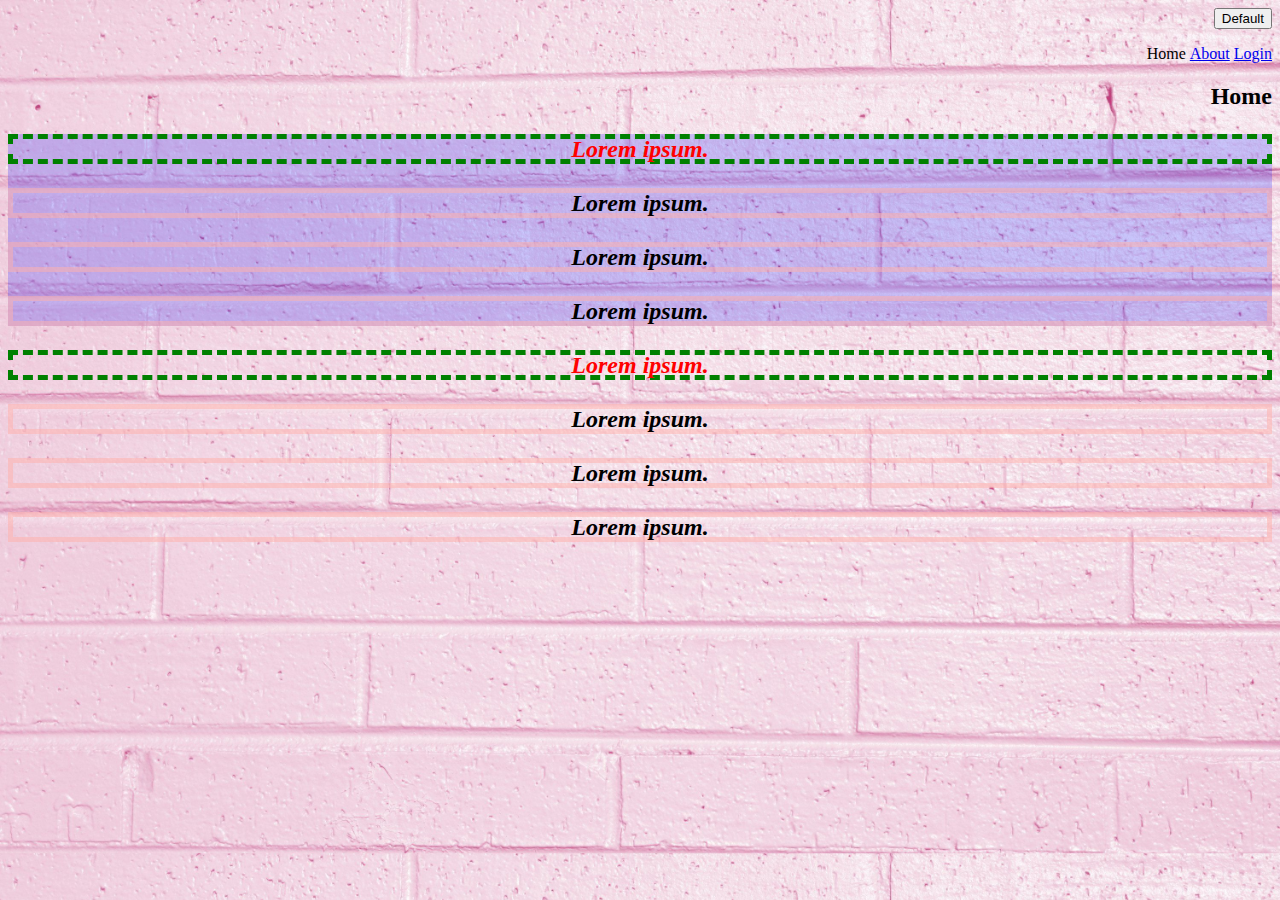
<file: index.html>
<!DOCTYPE html>
<html>
<head>
  <title>My first website!</title>
  <link  rel="stylesheet" type="text/css"
 href="style.css">
</head>
<body>
  <button class="btn btn-primary">Default</button>
  <header>
    <nav>
      <ul>
        <li>Home</li>
        <li><a href="about.html">About</a></li>
        <li><a href="login.html">Login</a></li>
      </ul>
    </nav>
  </header>
  <section>
    <h2>Home</h2>
    <div id="div1">
      <p class="webtext active">Lorem ipsum.</p>
      <p class="webtext">Lorem ipsum.</p>
      <p class="webtext">Lorem ipsum.</p>
      <p class="webtext">Lorem ipsum.</p>
  </div>
  <div id="div2">
    <p class="webtext active">Lorem ipsum.</p>
    <p class="webtext">Lorem ipsum.</p>
    <p class="webtext">Lorem ipsum.</p>
    <p class="webtext">Lorem ipsum.</p>
</div>
  </section>
</body>
</html>
</file>
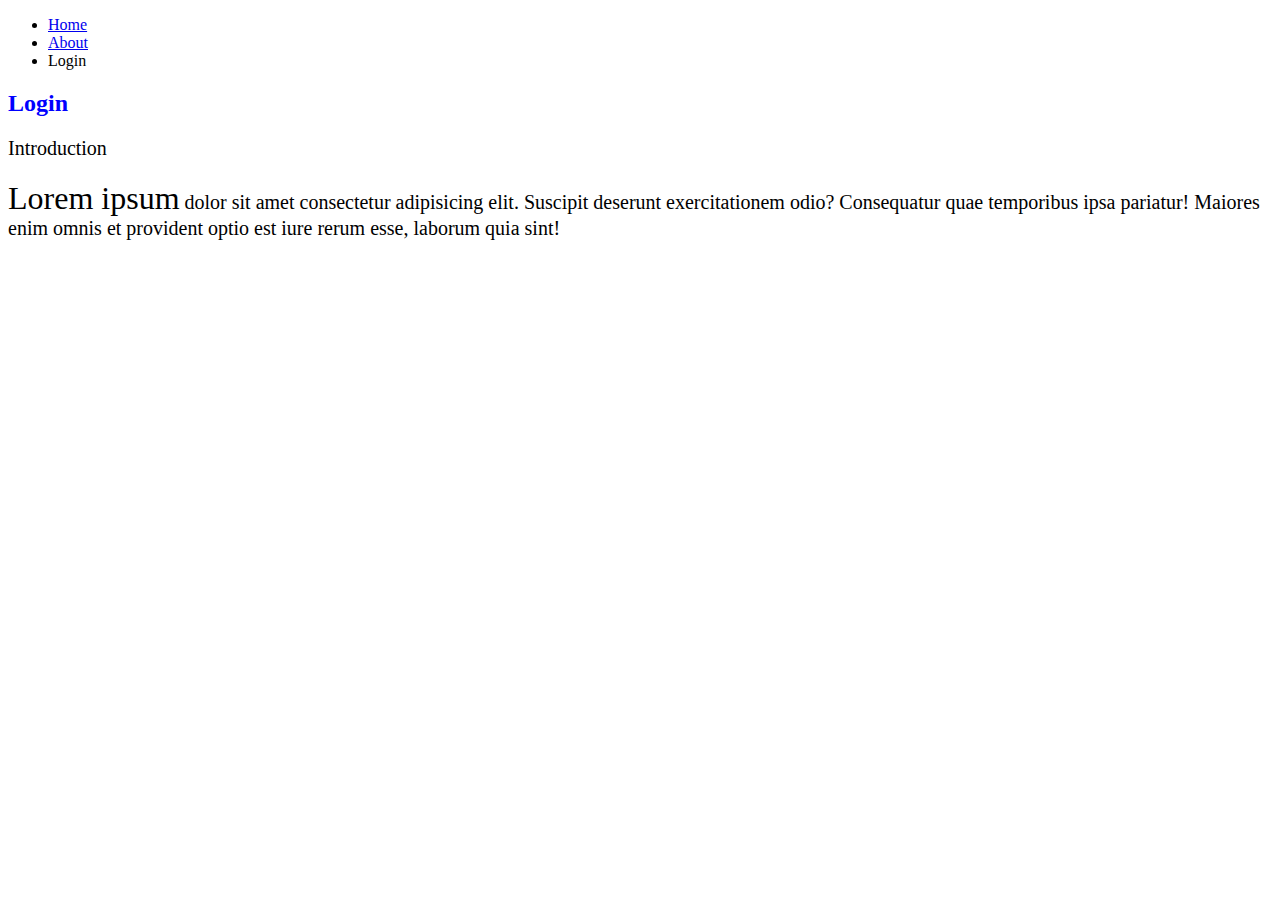
<file: login.html>
<!DOCTYPE html>
<html>
  <head>
    <title>My first website!</title>
    <link rel="stylesheet" type="text/css" href="style2.css" />
  </head>
  <body>
    <header>
      <nav>
        <ul>
          <li><a href="index.html">Home</a></li>
          <li><a href="about.html">About</a></li>
          <li>Login</li>
        </ul>
      </nav>
    </header>
    <section>
      <h2>Login</h2>
      <p>Introduction</p>
      <p>
        <span> Lorem ipsum</span> dolor sit amet consectetur adipisicing elit.
        Suscipit deserunt exercitationem odio? Consequatur quae temporibus ipsa
        pariatur! Maiores enim omnis et provident optio est iure rerum esse,
        laborum quia sint!
      </p>
    </section>
  </body>
</html>
</file>
<file: style.css>
* {
  text-align: right;
}
body {
  background-image: url(background2.jpg);
  background-size: cover;
}

p {
  color: #aa4139;
  text-align: center;
  border: 5px solid rgba(255, 176, 170, 0.5);
  cursor: pointer;
}

p {
  color: black;
  /* text-decoration: line-through; */
  /* text-transform: uppercase; */
  line-height: 20px;
  font-style: italic;
  font-weight: bold;
  font-size: 150%;
  font-family: font-family: 'Poiret One', cursive;
}

img {
  float: right;
}

footer {
  clear: both;
  text-align: center;
}

li {
  list-style: none;
  display: inline-block;
}

.webtext:first-child {
  border: 5px dashed green;
}

.active {
  color: red;
}

#div1 {
  background: rgba(0, 0, 255, 0.2);
}
</file>
<file: style2.css>
h2 {
  color: blue;
}

/* .boxmodel {
  border: 5px solid red;
  display: inline-block;
  padding: 5px 20px 5px 20px;
  margin: 0px 20px;
  width: 33px;
  height: 55px;
} */

p {
  font-size: 20px;
}

span {
  font-size: 2rem;
}
</file>
